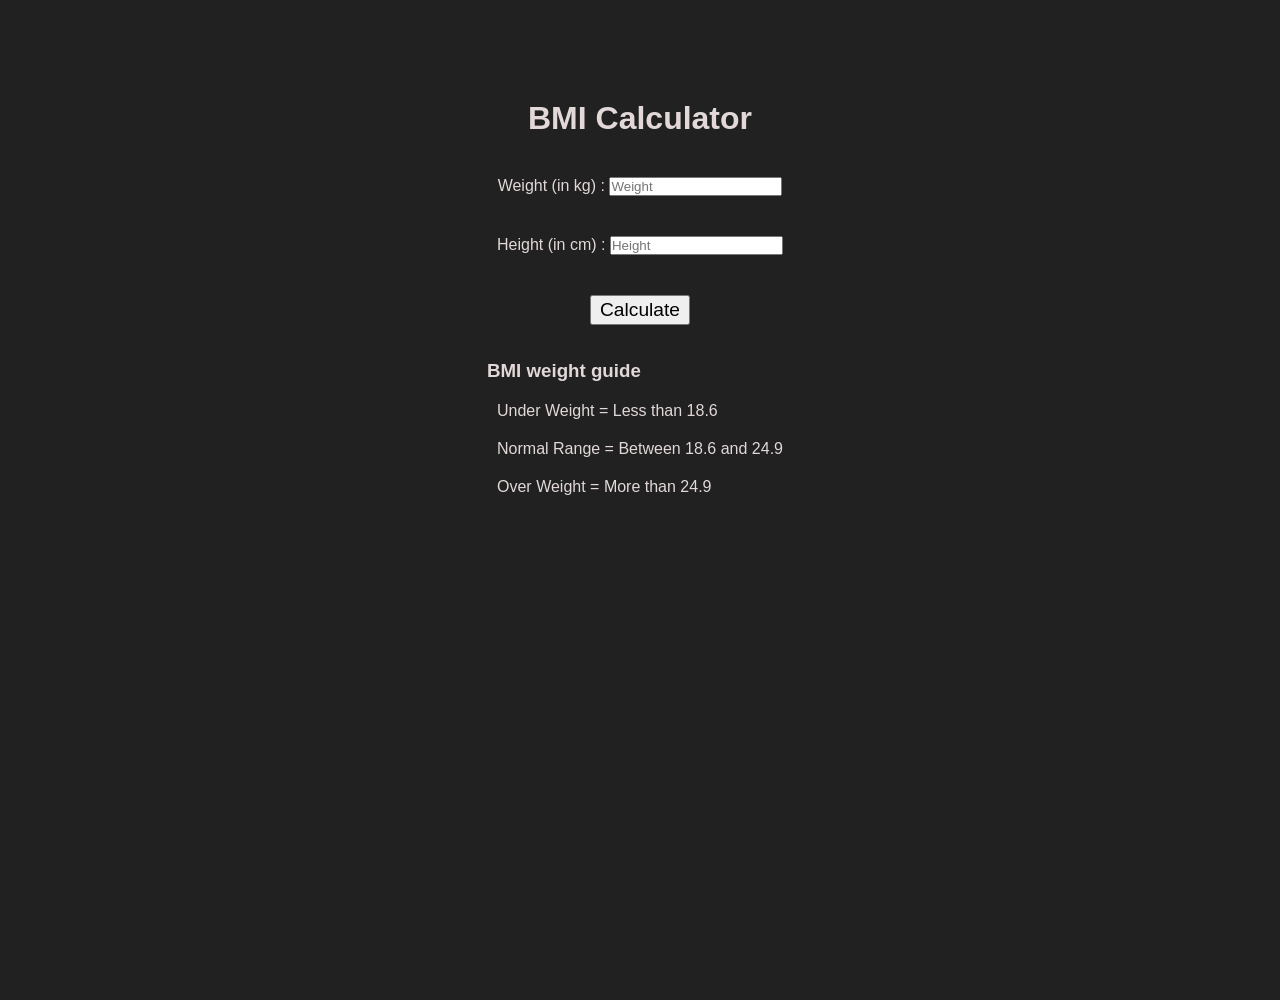
<file: javascript/06_DOM/BMI Calculator/index.html>
<!DOCTYPE html>
<html lang="en">
    <head>
        <meta charset="UTF-8">
        <meta name="viewport" content="width=device-width, initial-scale=1.0">
        <title>BMI CALCULATOR</title>
        <link rel="stylesheet" href="style.css">
    </head>
    <body>
        <div class="container">
            <h1>BMI Calculator</h1>
            <form >
                    <div class="fill"style="display: flex;flex-direction: column;align-items: center;">
                        <p><label>Weight (in kg) : </label><input type="text" placeholder="Weight" id="Weight"></p>
                        <p><label>Height (in cm) : </label><input type="text" placeholder="Height" id="Height"></p>
                        <button style="margin: 20px; height: 30px; width: 100px;font-family: sans-serif;font-size: larger;">Calculate</button> 
                    </div>
                    <div id="results"></div>
                    <h3 style="margin-left: 10px;">BMI weight guide</h3>
                    <p>Under Weight  = Less than 18.6</p>
                    <p>Normal Range  = Between 18.6 and 24.9</p>
                    <p>Over Weight  = More than 24.9</p>
                </form>
                
        </div>
    </body>
    <script>
        const form = document.querySelector("form")
        form.addEventListener('submit',function(e){
            e.preventDefault()
            // because form sends the url to some other address , so here we are preventing it
            const height = parseInt(document.querySelector("#Height").value)
            const weight = parseInt(document.querySelector("#Weight").value)
            const result = document.querySelector("#results")
            
            if(height === "" || height<=0 || isNaN(height)){
                result.innerHTML = "Enter a valid height"
            } else if(weight === "" || weight<=0 || isNaN(weight)){
                result.innerHTML = "Enter a valid weight"
            } else{
                const BMI = ((weight)/((height*height)/10000)).toFixed(2)
                if(BMI<18.6) result.style.color = "Yellow"
                else if(BMI>24.9) result.style.color = "Red"
                else result.style.color = "Green"
                result.innerHTML = `<span>BMI = ${BMI}</span>`
            }
        })
    </script>
</html>
</file>
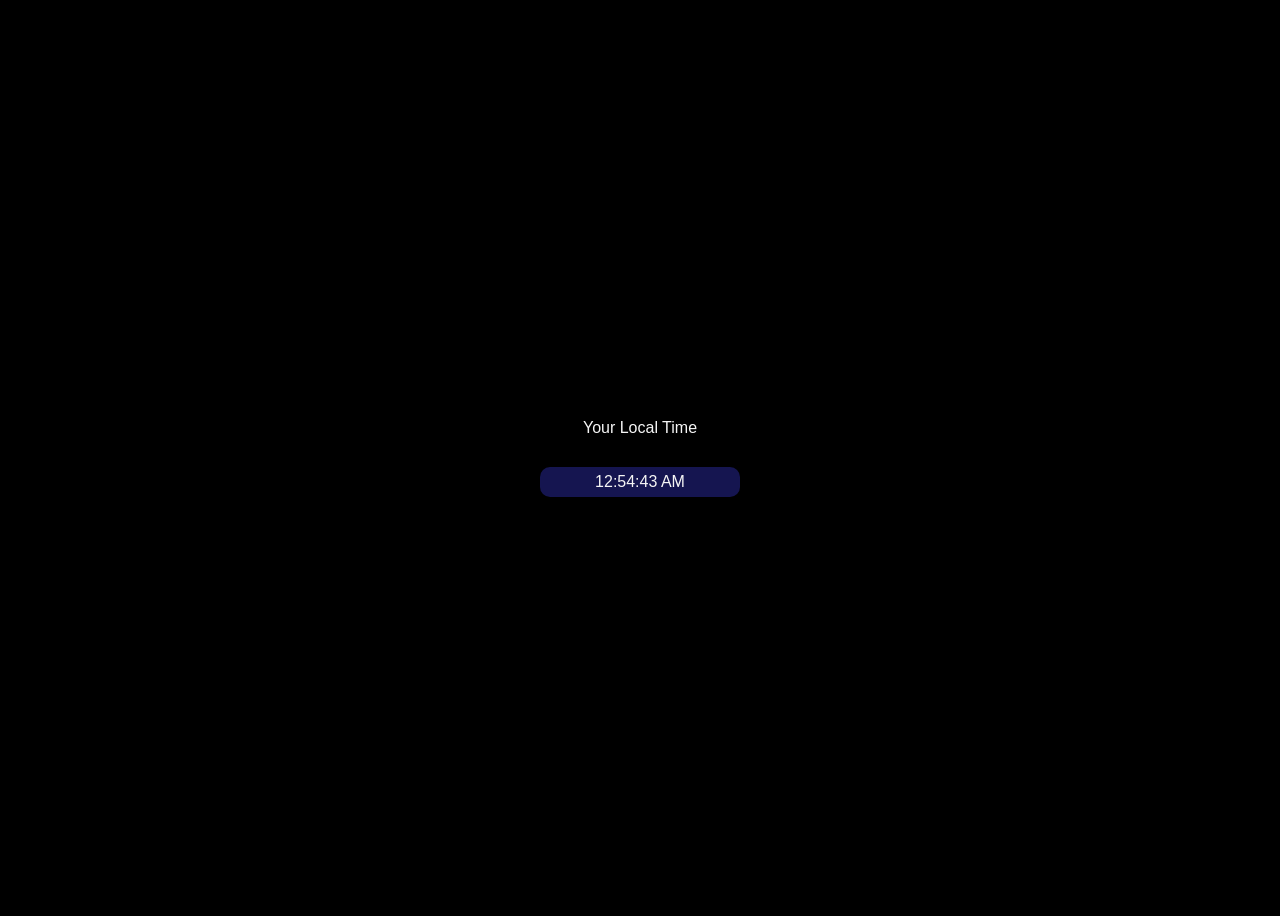
<file: javascript/06_DOM/Digital CLOCK/index.html>
<!DOCTYPE html>
<html lang="en">
    <head>
        <meta charset="UTF-8">
        <meta name="viewport" content="width=device-width, initial-scale=1.0">
        <title>Digital CL0CK</title>
        <style>
            .center{
                height: 100vh;
                display: flex;
                flex-direction: column;
                align-items: center;
                justify-content: center;
                font-family: sans-serif;
            }
            #clock{
                margin-top: 30px;
                height: 30px;
                border-radius: 10px;
                width: 200px;
                background-color: rgb(21, 21, 80);
                display: flex;
                align-items: center;
                justify-content: center;
            }
        </style>
    </head>
    <body style="background-color: black;color: whitesmoke;">
        <div class="center">
            <div id="banner"><span>Your Local Time</span></div>
            <div id="clock"></div>
        </div>
    </body>
    <script>
        const clock = document.querySelector("#clock")
        setInterval(function(){
            let date = new Date()
            clock.innerHTML = date.toLocaleTimeString();
        },1000);
    </script>
</html>
</file>
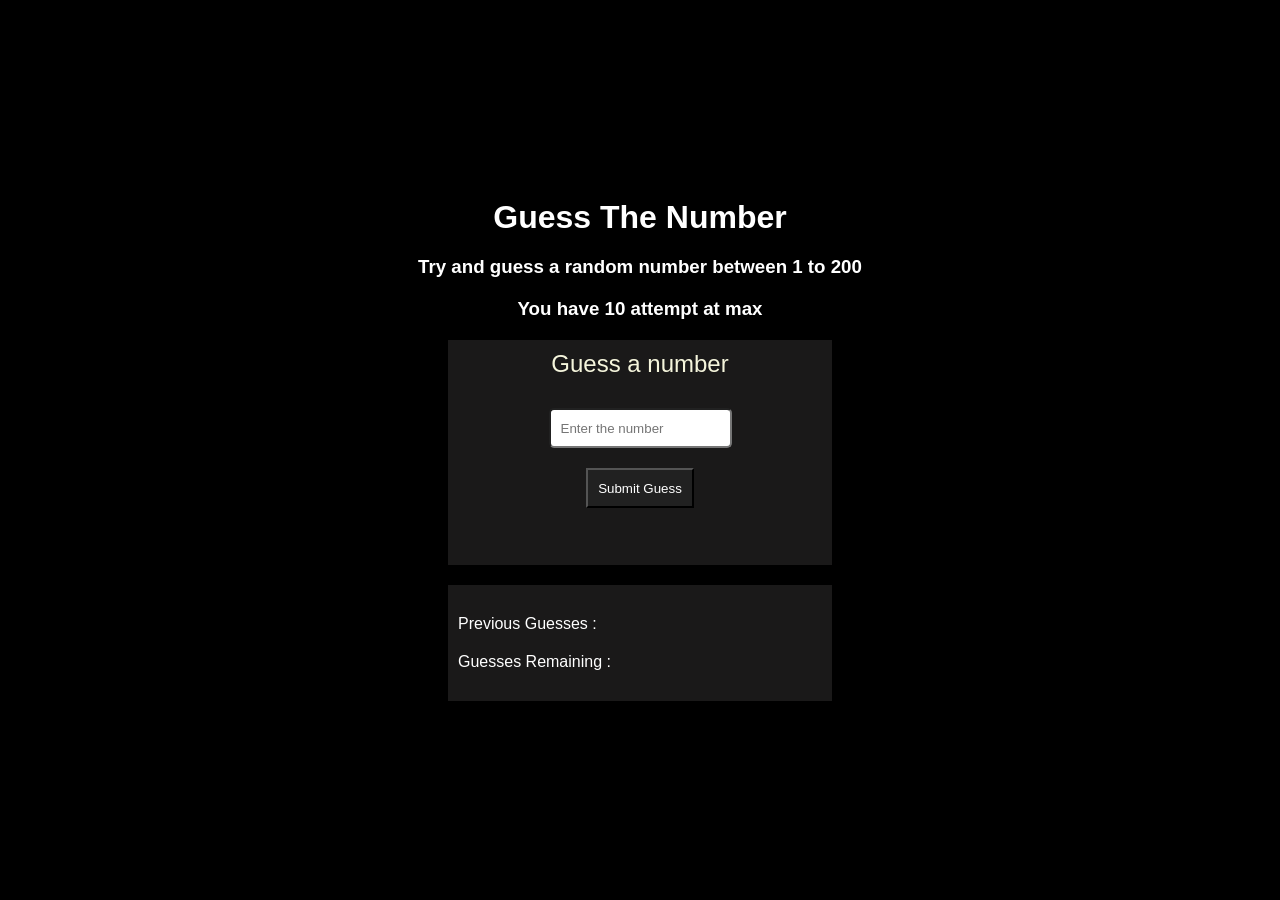
<file: javascript/06_DOM/Guess The Number/index.html>
<!DOCTYPE html>
<html lang="en">
    <head>
        <meta charset="UTF-8">
        <meta name="viewport" content="width=device-width, initial-scale=1.0">
        <title>Guess The Number</title>
        <link rel="stylesheet" href="style.css">
    </head>
    <body>
        <h1>Guess The Number</h1>
        <h3>Try and guess a random number between 1 to 200</h3>
        <h3>You have 10 attempt at max</h3>
        <form>
            <label for="guessfield" id="guess">Guess a number</label>
            <input type="text" id="guessfield" class="guessfield" placeholder="Enter the number">
            <input type="submit" id="sbt" class="sbt" value="Submit Guess">
        </form>
        <div class="results">
            <p>Previous Guesses : <span class="guesses"><h3></h3></span></p>
            <p>Guesses Remaining : <span class="lastguess"><h3></h3></span></p>
            <p class="LOWorHIGH"></p>
        </div>
    </body>
    <script src="script.js"></script>
</html>
</file>
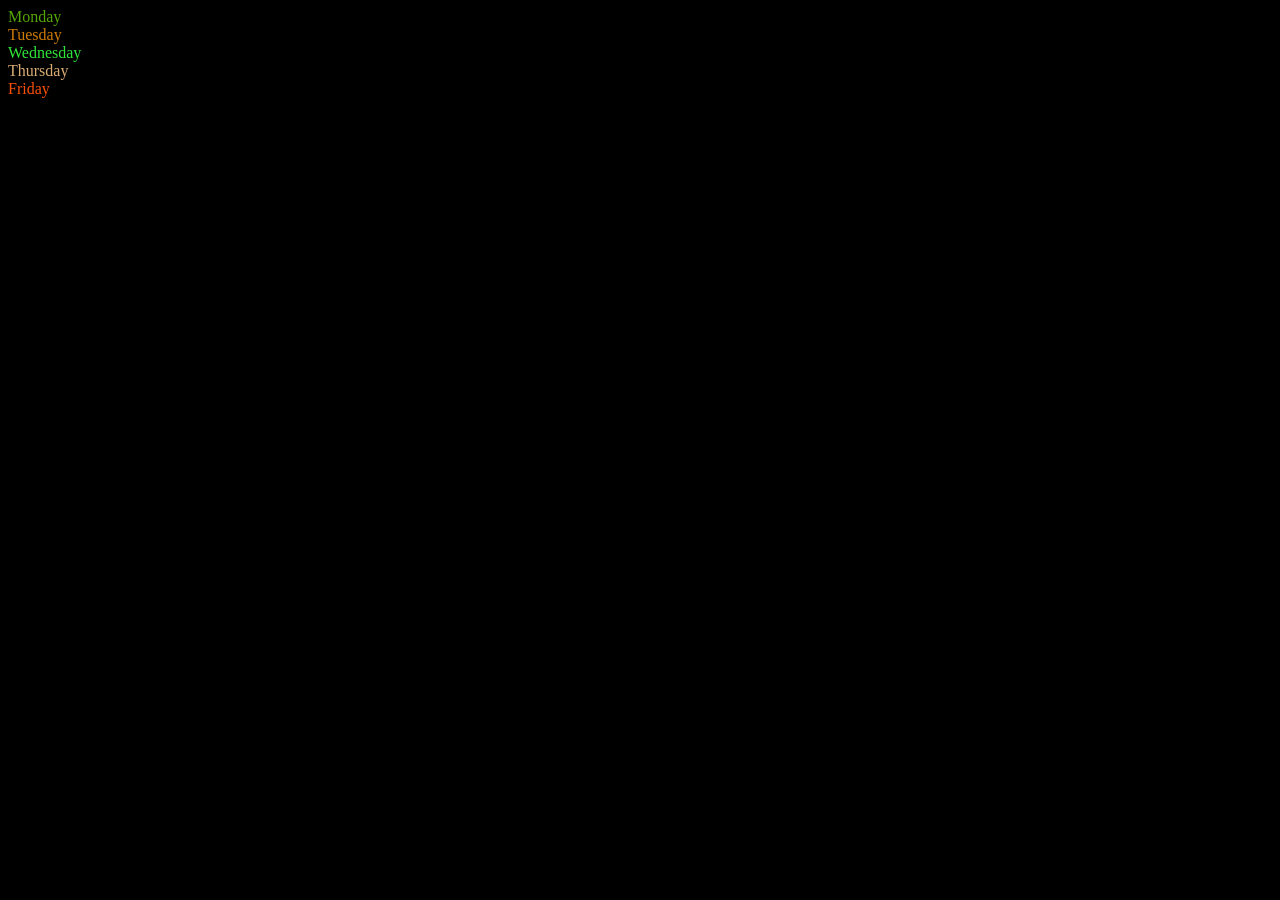
<file: javascript/06_DOM/01_index.html>
<!DOCTYPE html>
<html lang="en">
    <head>
        <meta charset="UTF-8">
        <meta name="viewport" content="width=device-width, initial-scale=1.0">
        <title>PARENT CHILDREN AND  BASICS OF DOM</title>
    </head>
    <body style="background-color: black; color: white;">
        <div class="parent" >
            <div class="day">Monday</div>
            <div class="day">Tuesday</div>
            <div class="day">Wednesday</div>
            <div class="day">Thursday</div>
            <div class="day">Friday</div>
        </div>
    </body>
    <script>
        const parent = document.querySelector(".parent")
        console.log(parent)                    // everything inside the parent class
        console.log(parent.children)// shows all the children in html collection, all the other divs and elemnts like h1 and p and span etc
        console.log(parent.children[2])        // "<div class="day">Wednesday</div>"  
        console.log(parent.children[4].innerText)                         // firday

        for (let i = 0; i < parent.children.length; i++) {              // parent.children provides html collection similar to array
            console.log(parent.children[i].innerText);
            let a = Math.floor(Math.random()*255)
            let b = Math.floor(Math.random()*255)
            let c = Math.floor(Math.random()*255)
            parent.children[i].style.color = `rgb(${a},${b},${c})`
            
        }
        console.log(parent.firstElementChild)
        console.log(parent.lastElementChild)
        const day1 = document.querySelector(".day")           // only selects the first class in sequence
        console.log(day1)
        console.log(day1.parentElement)          // access to parent
        console.log(day1.nextElementSibling)              // next sibling


        
    </script>
</html>
</file>
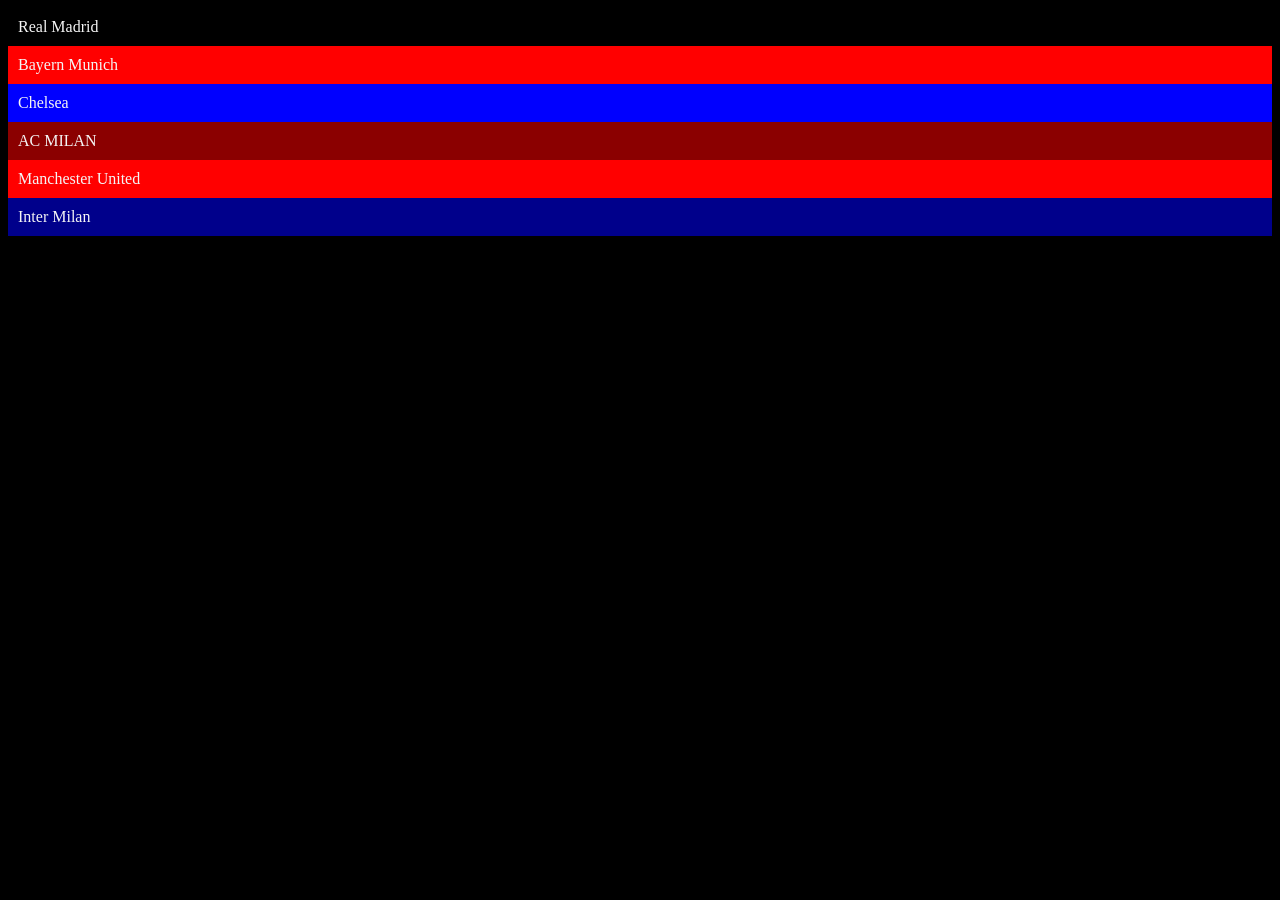
<file: javascript/06_DOM/02_index.html>
<!DOCTYPE html>
<html lang="en">
    <head>
        <meta charset="UTF-8">
        <meta name="viewport" content="width=device-width, initial-scale=1.0">
        <title>Create Elements</title>
    </head>
    <body style="background-color: black;color: whitesmoke;">
        
    </body>
    <script>
//         const div = document.createElement("div")
//         console.log(div)
// //                    <div></div>
//         div.className = "main"
// //                  <div class="main"></div>
//         div.id = "MyId"
// //                  <div class="main" id="MyId"></div>
//         div.setAttribute("title","firstTitle")
// //                  <div class="main" id="MyId" title="firstTitle"></div>
//         div.style.backgroundColor = "blue"
//         div.style.padding = "10px"
//         div.innerText = "Hala Madrid"

// //                  till now it wont't appear on the webpage , we'll need to attach it
//         document.body.appendChild(div)
        

        const createTeam = function(team,bgcolor){
            const div = document.createElement("div")
        console.log(div)
        div.className = "main"
        div.id = "MyId"
        div.setAttribute("title",`${team}`)
        div.style.backgroundColor = `${bgcolor}`
        div.style.padding = "10px"
        div.innerText = `${team}`
        document.body.appendChild(div)
        }
        const teams = ["Real Madrid" , "Bayern Munich" , "Chelsea" , "AC MILAN" , "Manchester United" ]
        const color = ["black","red", "blue" , "darkred" , "red"]
        teams.push("Inter Milan")
        color.push("Darkblue")
        teams.forEach(element => {
            createTeam(element,color[teams.indexOf(element)])
        });
        
    </script>
</html>
</file>
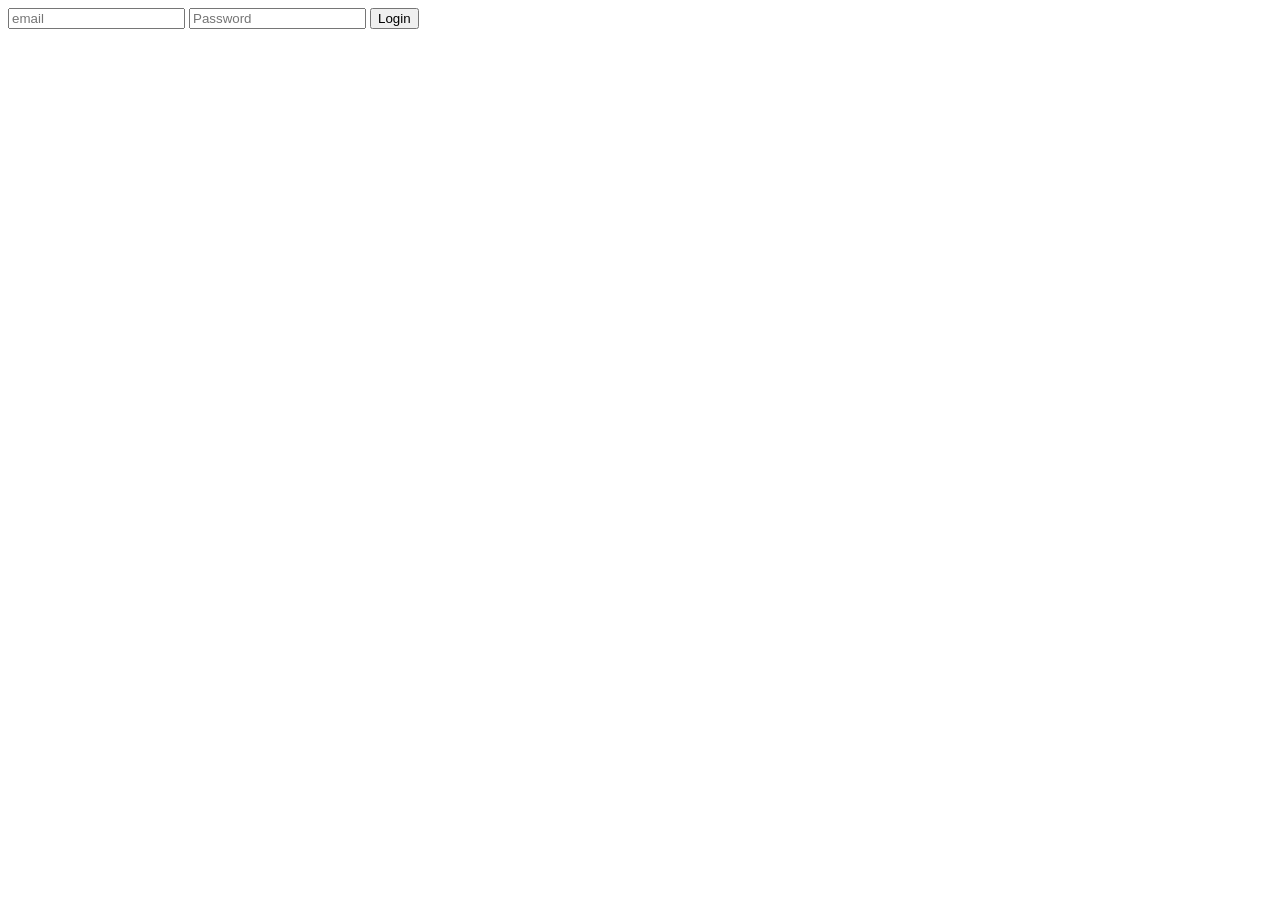
<file: javascript/06_DOM/03_index.html>
<!DOCTYPE html>
<html lang="en">
    <head>
        <meta charset="UTF-8">
        <meta name="viewport" content="width=device-width, initial-scale=1.0">
        <title>Document</title>
    </head>
    <body>
        <form action="/login" method="post">
            <input type="email" placeholder="email">
            <input type="password" placeholder="Password">
            <button type="submit">Login</button>
        </form>
    </body>
    <script>
    </script>
</html>
</file>
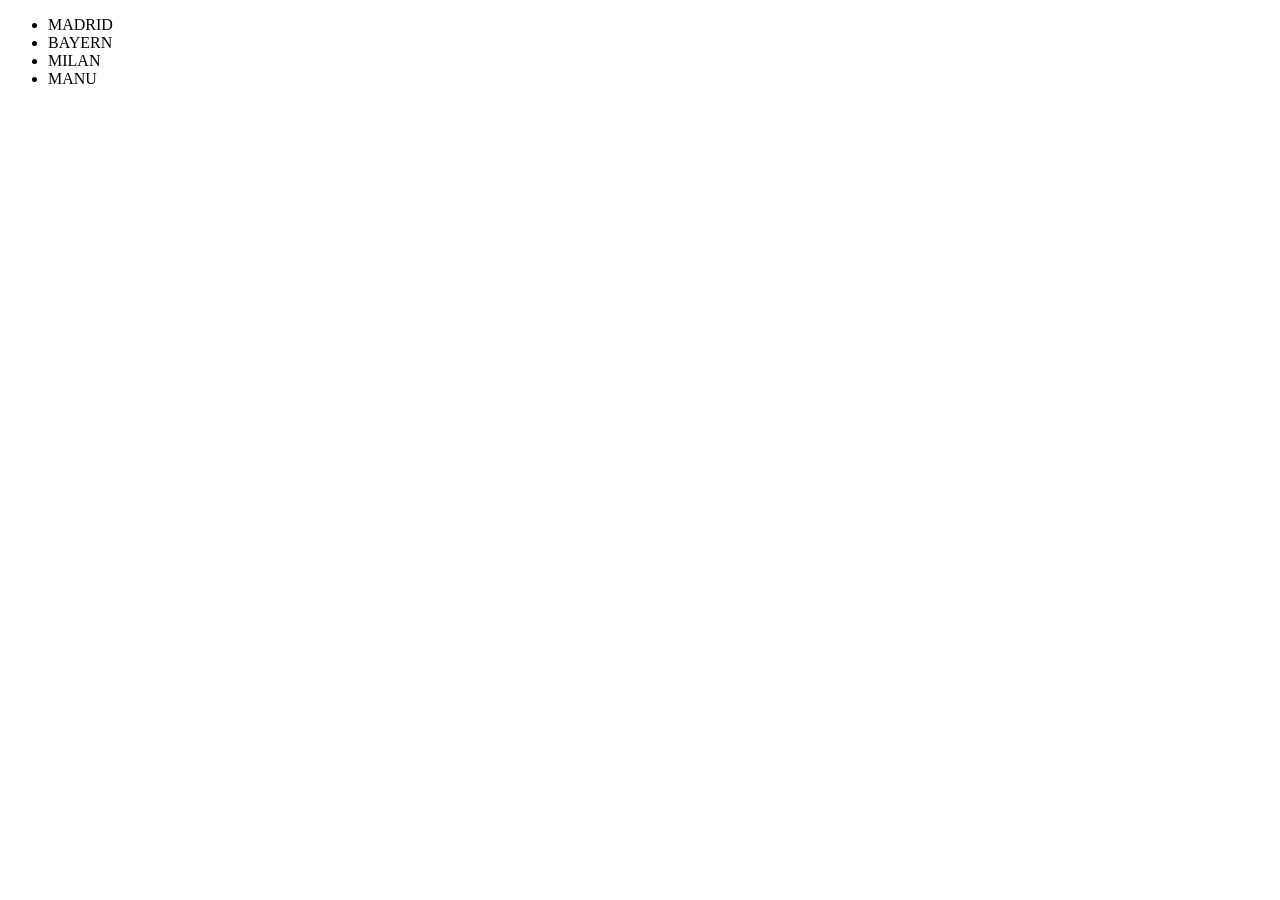
<file: javascript/07_events/01_index.html>
<!DOCTYPE html>
<html lang="en">
    <head>
        <meta charset="UTF-8">
        <meta name="viewport" content="width=device-width, initial-scale=1.0">
        <title>Document</title>
    </head>
    <body>
        <ul>
            <li id = "madrid">MADRID</li>
            <li id=""bayern>BAYERN</li>
            <li>MILAN</li>
            <li>MANU</li>
        </ul>
    </body>
    <script>
        const links = document.querySelector("ul")
        const madrid = document.querySelector("#madrid")

        // there are two types of event propagation , event bubbling and capturing
        // bubbling works inside to outside and capturing goes opposite
        // bubbling uses false and capturing uses true, if there's no t or f then false is the default
        links.addEventListener("click",(e)=>{
            console.log("ul clicked")
        },true)
        madrid.addEventListener("click",(e)=>{
            console.log("madrid clicked")
        },true)
        // if there's false "madrid clicked" will appear first

        // this is done to : ex:
        bayern.addEventListener("click",(e)=>{
            console.log("bayern clicked")
            e.stopPropagation();
        },true)
        // here we stopped the bayern clicked msg , we could've done that to the ul clicked msg too if it was false
        

    </script>
</html>
</file>
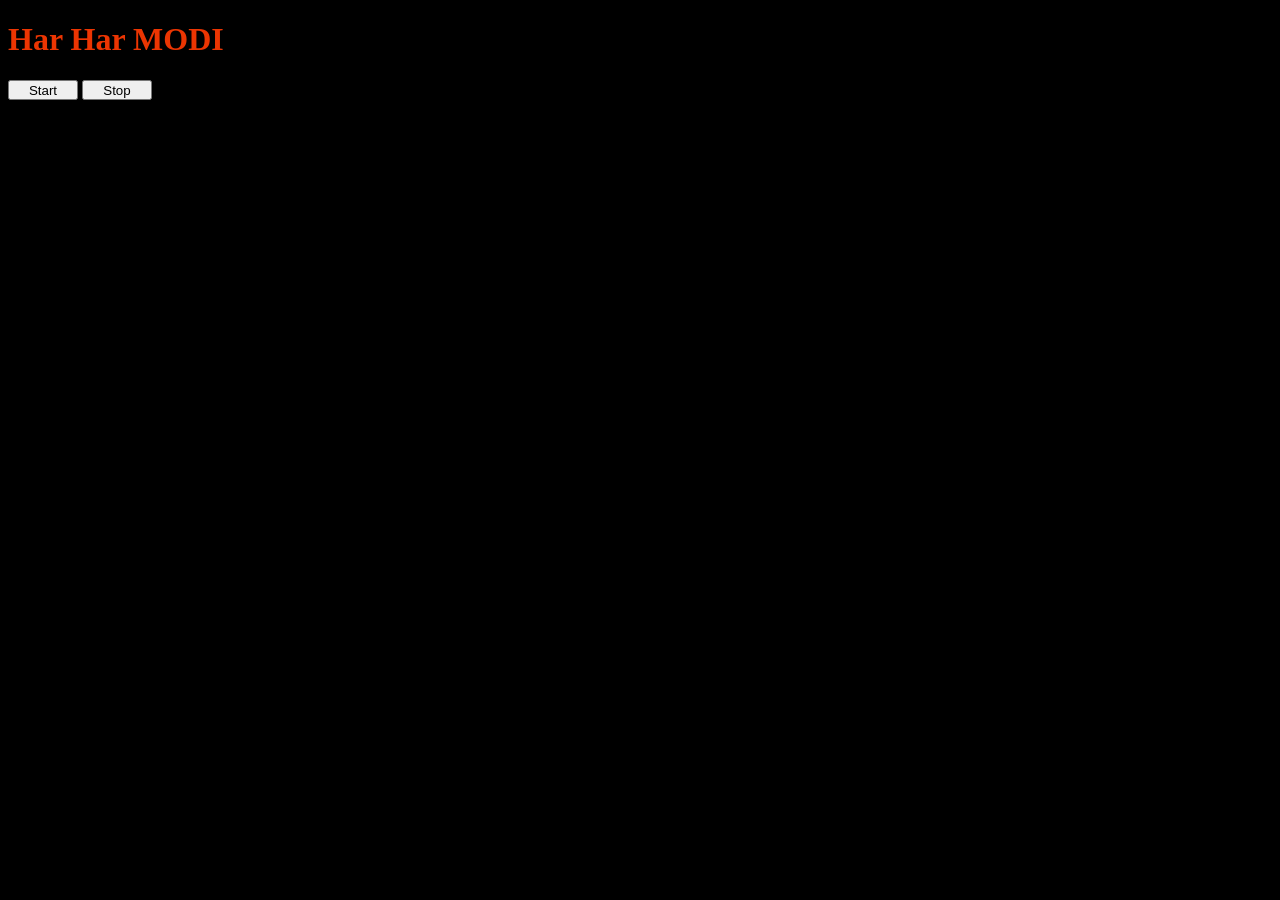
<file: javascript/08_Async projects/01_index.html>
<!DOCTYPE html>
<html lang="en">
    <head>
        <meta charset="UTF-8">
        <meta name="viewport" content="width=device-width, initial-scale=1.0">
        <title>Document</title>
    </head>
    <body style="background-color: black;color: rgb(236, 53, 2);">
        <h1>Har Har MODI</h1>
        <button id="start" style="width: 70px; height: 20px;">Start</button>
        <button id="stop" style="width: 70px; height: 20px;">Stop</button>
        <h2 style="color: orange;"></h2>

    </body>
    <script>
        const body = document.querySelector("body")
        const h2 = document.querySelector("h2")
        const modi = document.querySelector("h1")
        const changetext = setTimeout(()=>{
            modi.innerHTML= "Ghar Ghar MODI"
        },5000)
        const stop = document.querySelector("#stop")
        stop.addEventListener("click",()=>{
            clearTimeout(changetext)
        })
        const start = document.querySelector("#start")
        let shloka
        start.addEventListener("click",()=>{
            if(!shloka){                     // to prevent disturbance mentioned below
                shloka = setInterval(()=>{
                const arr = ["Anghen Ghatram , ","Nayne Vaktam , ","Nyaye Narajyam , ","LAWDEN BHOJYAM"]
                arr.forEach((element,index) => {
                    setTimeout(()=>{
                        h2.innerHTML += element
                        if(index === arr.length-1){
                            h2.innerHTML += '<br>'
                        }
                    },index*1000)
                });
            },4000)
            }
        })
        stop.addEventListener("click",()=>{
            clearInterval(shloka)
            shloka = null         // to prevent disturbance of project when start button is clicked several time
        })
    </script>
</html>
</file>
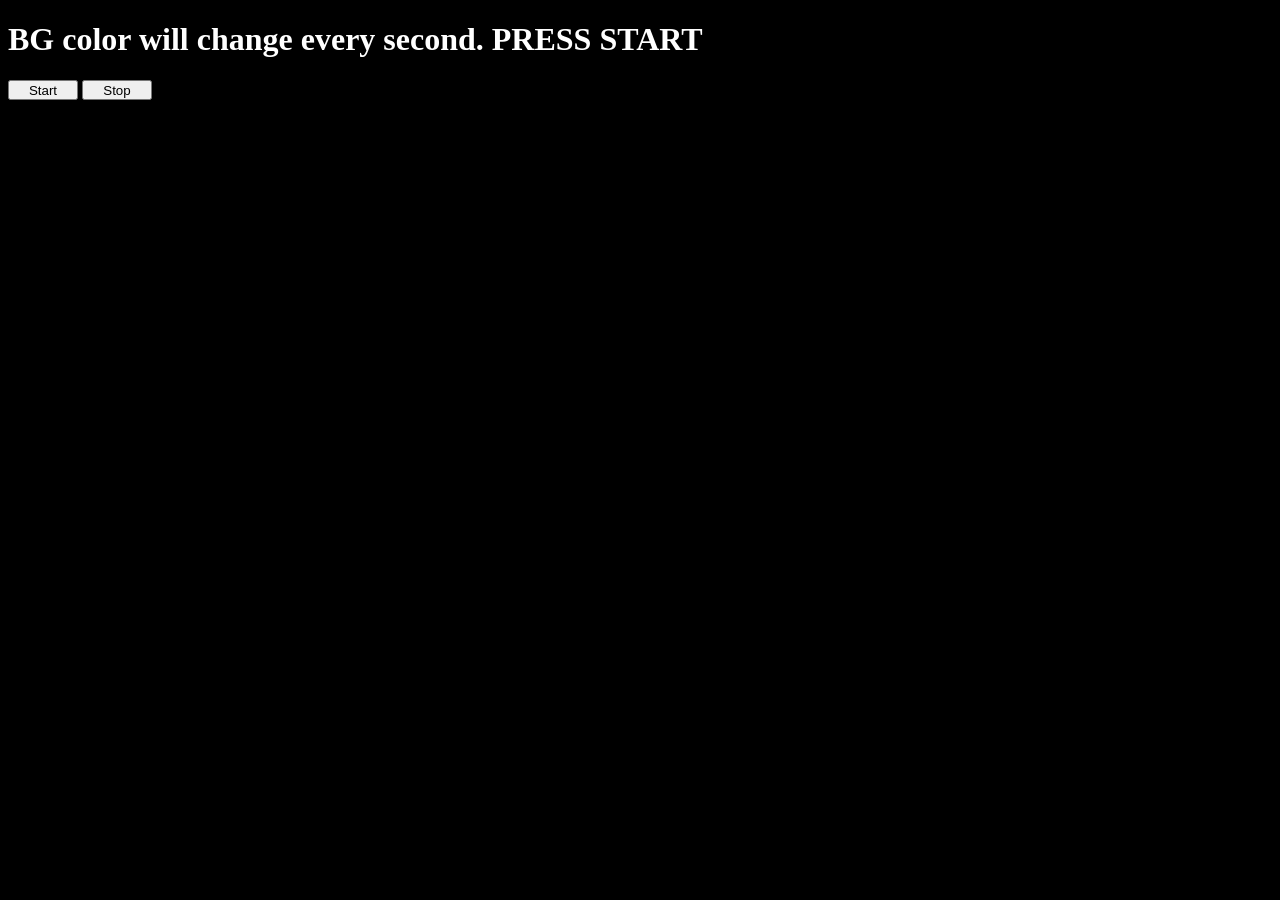
<file: javascript/08_Async projects/02_indext.html>
<!DOCTYPE html>
<html lang="en">
    <head>
        <meta charset="UTF-8">
        <meta name="viewport" content="width=device-width, initial-scale=1.0">
        <title>Document</title>
    </head>
    <body style="background-color: black;color: #ffff;">
        <h1>BG color will change every second. PRESS START</h1>
        <button id="start" style="width: 70px; height: 20px;">Start</button>
        <button id="stop" style="width: 70px; height: 20px;">Stop</button>
    </body>
    <script>
        const randomcolor = function(){
            let hex ="0123456780ABCDEF"
            let color = "#"
            for(i=0;i<6;i++){
                color += hex[Math.floor(Math.random()*16)]
            }
            return color;
        }
         const randomcolor2 = function(){
            let hex ="0123456780ABCDEF"
            let color = "#"
            for(i=0;i<6;i++){
                color += hex[Math.floor(Math.random()*16)]
            }
            return color;
        }
        const body = document.querySelector("body")
        const start = document.querySelector("#start")
        const stop = document.querySelector("#stop")


        let startchanging
        const changecolor = function(){
            if(!startchanging){
                startchanging = setInterval(()=>{
                    body.style.backgroundColor = randomcolor();
                    body.style.color = randomcolor2();
                },500)
            }
        }
        const stopcolorchange = function(){
            clearInterval(startchanging)
            startchanging=null;                   //ye na krte to dobara lagataar start dabane k baad problem aajata
            
            
        }

        start.addEventListener("click",changecolor)
        stop.addEventListener("click",stopcolorchange)
        
    </script>
</html>
</file>
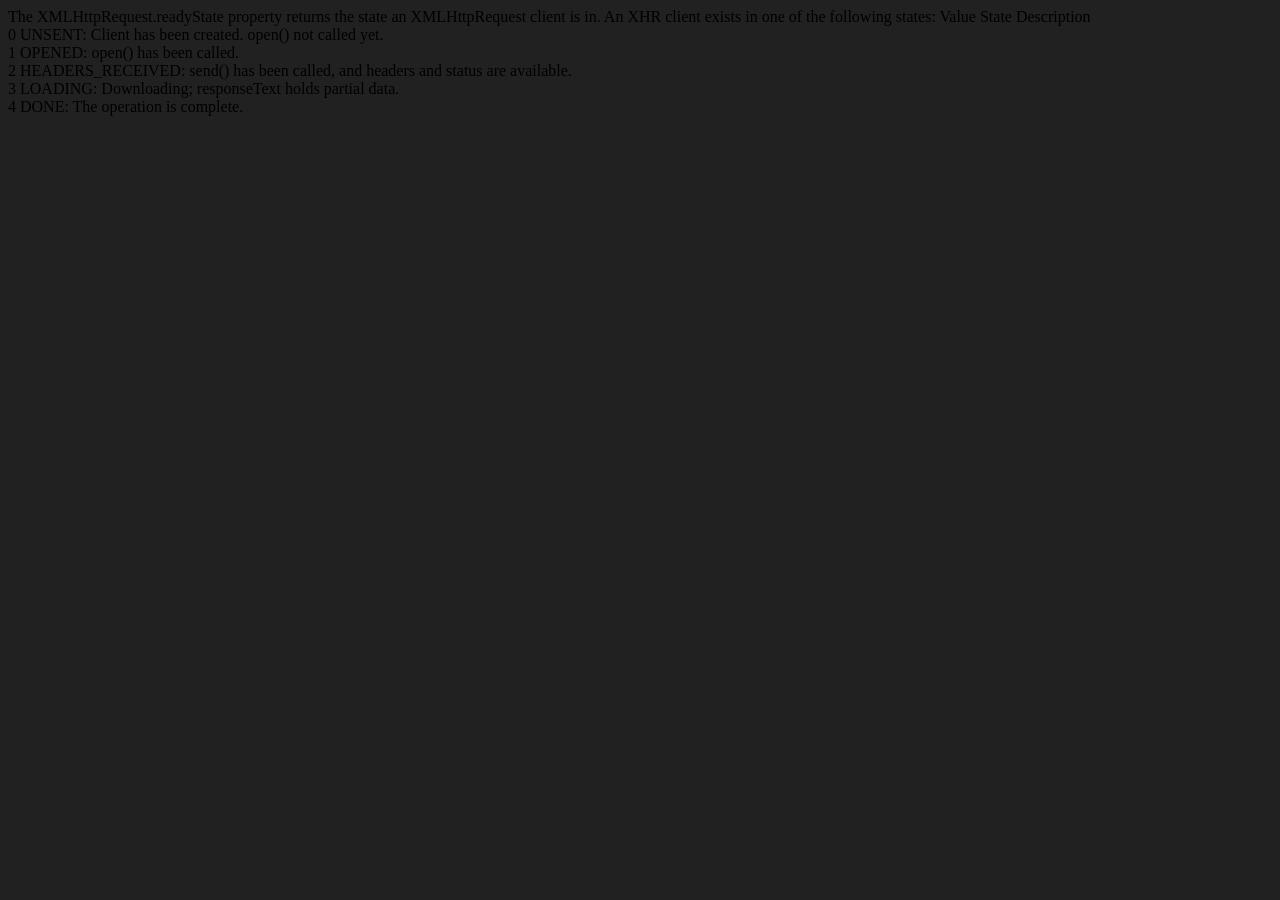
<file: javascript/09_advancedJS/01_APIresponseXML.html>
<!DOCTYPE html>
<html lang="en">
    <head>
        <meta charset="UTF-8">
        <meta name="viewport" content="width=device-width, initial-scale=1.0">
        <title>Document</title>
    </head>
    <body style="background-color: #212121;">
        The XMLHttpRequest.readyState property returns the state an XMLHttpRequest client is in. An XHR client exists in one of the following states:
        Value	State	Description <br>
        0	UNSENT:	Client has been created. open() not called yet. <br>
        1	OPENED:	open() has been called. <br>
        2	HEADERS_RECEIVED:	send() has been called, and headers and status are available. <br>
        3	LOADING: Downloading; responseText holds partial data. <br>
        4	DONE:	The operation is complete.
    </body>
    <script>
        const requestURL = "https://api.github.com/users/hiteshchoudhary"
        const xhr = new XMLHttpRequest()
        // it is now an object
        console.log(typeof xhr)
        xhr.open('get',requestURL)
        xhr.onreadystatechange = function(){
            console.log(xhr.readyState)
            // to print the current state
            // as everyhing will start working after it reaches the stage 4
            if(xhr.readyState===4){
                // console.log(this.responseText)
                // will the entire data in a way
                const data = this.responseText
                console.log(data)
                console.log(typeof data)
                // it is a string type as most of the API responses are in string type
                const newData = JSON.parse(data)
                // it is actually a json data. parse is a method used to convert string to json. it acts like an object but is a json datatype
                console.log(newData.followers)
            }
        }
        xhr.send()
        // this is like the start button. it sends the request
    </script>
</html>
</file>
<file: javascript/06_DOM/BMI Calculator/style.css>
*{
    margin:0%;
    padding:0%;
    box-sizing: border-box;
}

html,body{
   height:100%;
    width:100%;
    color: rgb(226, 216, 216);
    background-color: #212121;
}
.container{
    display: flex;
    flex-direction: column;
    align-items: center;
    margin-top: 100px;
    gap: 20px;
    font-family: sans-serif;
}
.container p{
    margin: 20px;
}
#results{
    margin: 15px;
    font-family: sans-serif;
    font-size: x-large;
    margin-left: 100px;
    
}
</file>
<file: javascript/06_DOM/Guess The Number/style.css>
*{
    margin: 0%;
    padding: 0%;
    box-sizing: border-box;
}
html,body{
    height: 100%;
    width: 100%;
    background: #000;
    color : #ffff;
    font-family: sans-serif;
    display: flex;
    flex-direction: column;
    align-items: center;
    justify-content: center;
    gap: 20px;
}
form{
    height: 25%;
    width: 30%;
    background-color: rgb(26, 25, 25);
    display: flex;
    flex-direction: column;
    align-items: center;
    gap: 20px;
}
form #guess{
    font-size: x-large;
    margin: 10px;
    color: beige;
}
form .guessfield{
    height: 40px;
    display: flex;
    align-items: center;
    padding-left: 10px;
    border-radius: 5px;
}
form .sbt{
    height: 40px;
    background-color: #212121;
    color: white;
    padding: 10px;
}
.results{
    width: 30%;
    
    background-color: rgb(26,25,25);
    padding: 10px;
}
.results p{
    margin: 20px 0px;
}

.results button{
    height: 40px;
    background-color: #380707;
    color: rgb(255, 255, 255);
    padding: 10px;
}
.LOWorHIGH{
    font-family: sans-serif;
    color: rgb(3, 85, 3);
}
</file>
